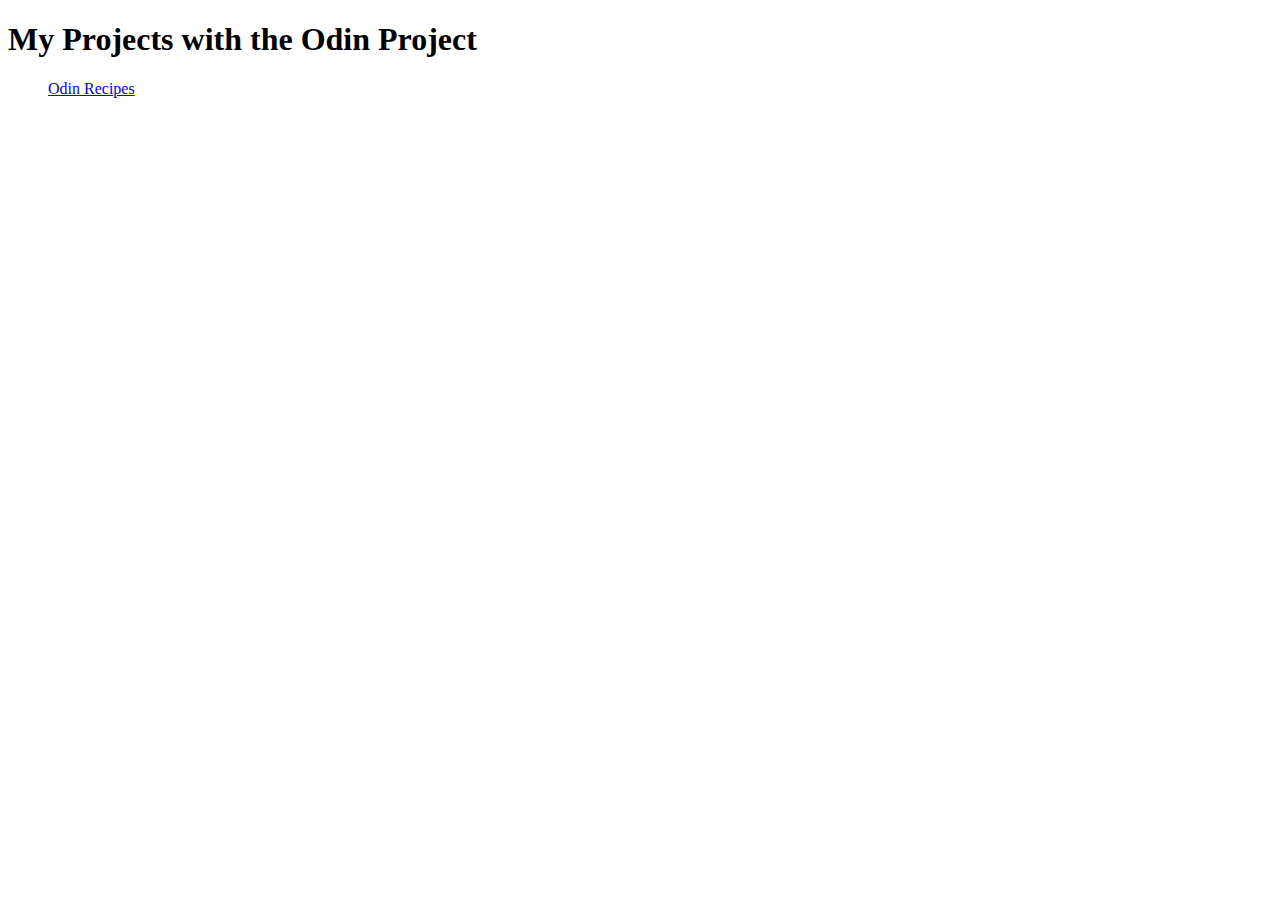
<file: index.html>
<!DOCTYPE html>
<html lang="en">
<head>
    <meta charset="UTF-8">
    <meta name="viewport" content="width=device-width, initial-scale=1.0">
    <title>Odin Project Projects</title>
</head>
<body>
    <h1>My Projects with the Odin Project</h1>
    <ul><a href="./odin-recipes/index.html">Odin Recipes</a></ul>
</body>
</html>
</file>
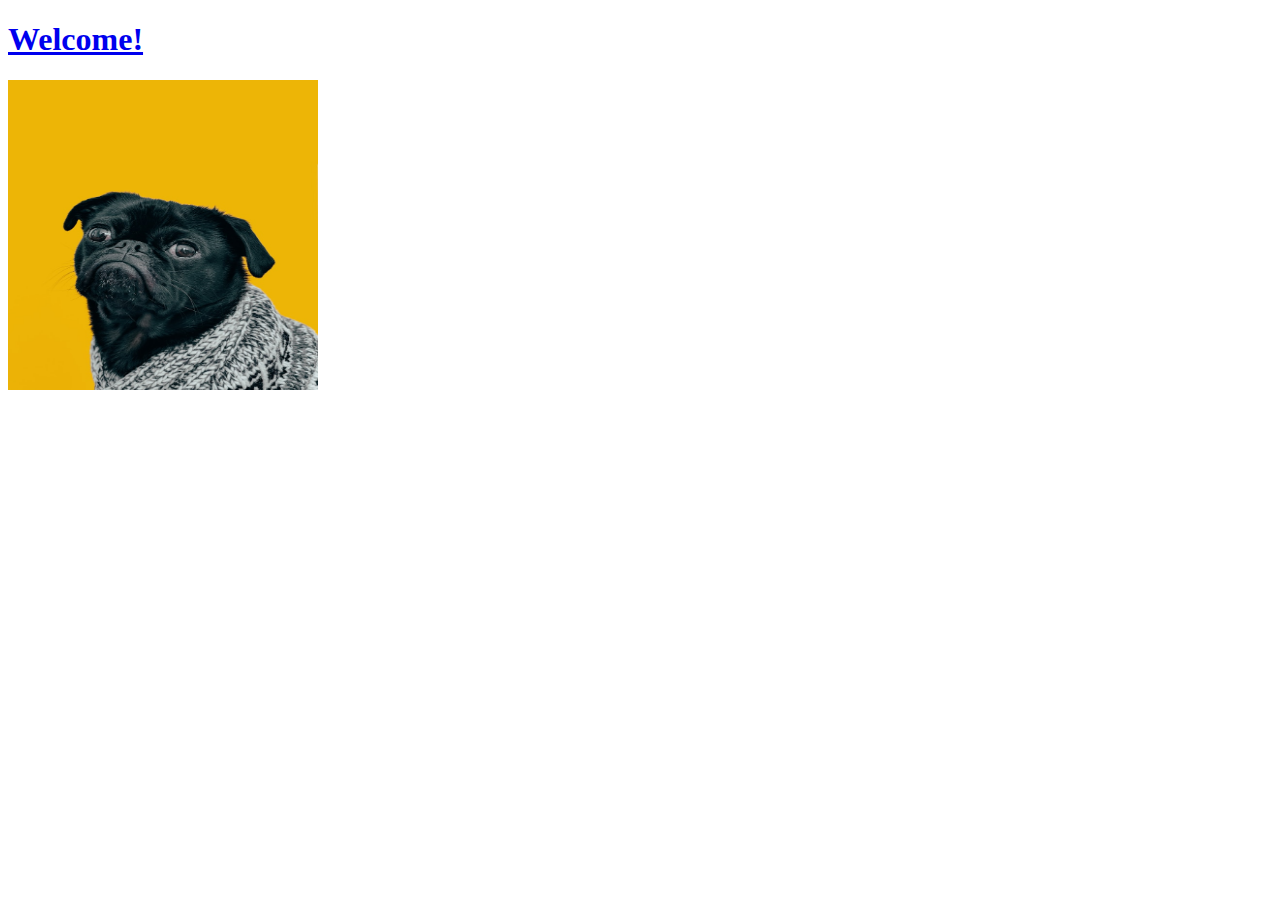
<file: links-and-images/index.html>
<!DOCTYPE html>
<html lang="en">
<head>
    <meta charset="UTF-8">
    <meta name="viewport" content="width=device-width, initial-scale=1.0">
    <title>Odin Project Tester</title>
</head>
<body>
    <a href="./pages/pages.html"><h1>Welcome!</h1></a>
    <img src="./images/dog.jpg" alt="Image of a dog" height="310" width="310">
</body>
</html>
</file>
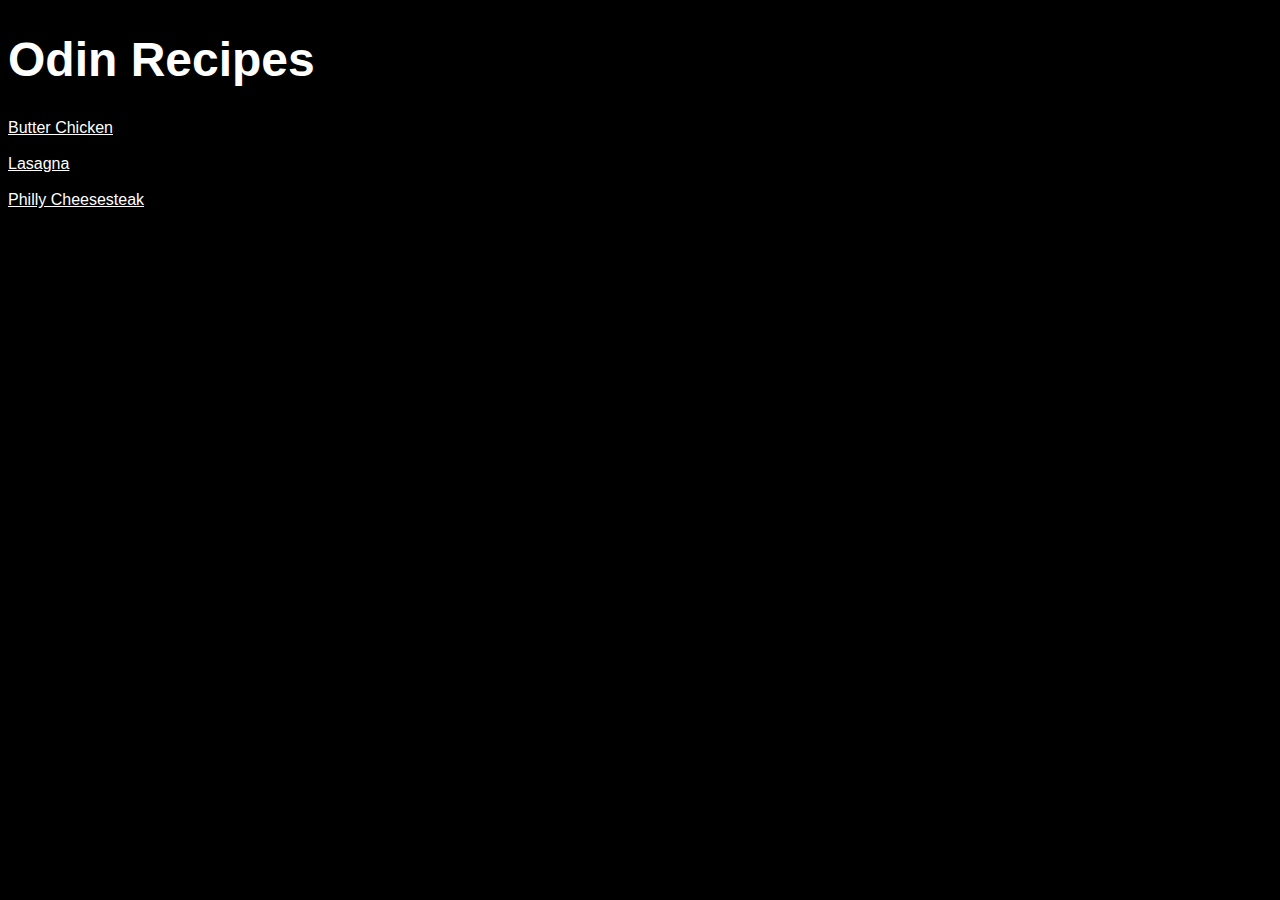
<file: odin-recipes/index.html>
<!DOCTYPE html>
<html lang="en">
<head>
    <meta charset="UTF-8">
    <meta name="viewport" content="width=device-width, initial-scale=1.0">
    <title>Jake's Recipes</title>
    <link rel="stylesheet" href="styles.css">
</head>
<body>
    <h1>Odin Recipes</h1>
    <a href="recipes/butter-chicken.html">Butter Chicken</a>
    <br><br>
    <a href="recipes/lasagna.html">Lasagna</a>
    <br><br>
    <a href="recipes/philly-cheesesteak.html">Philly Cheesesteak</a>
</body>
</html>
</file>
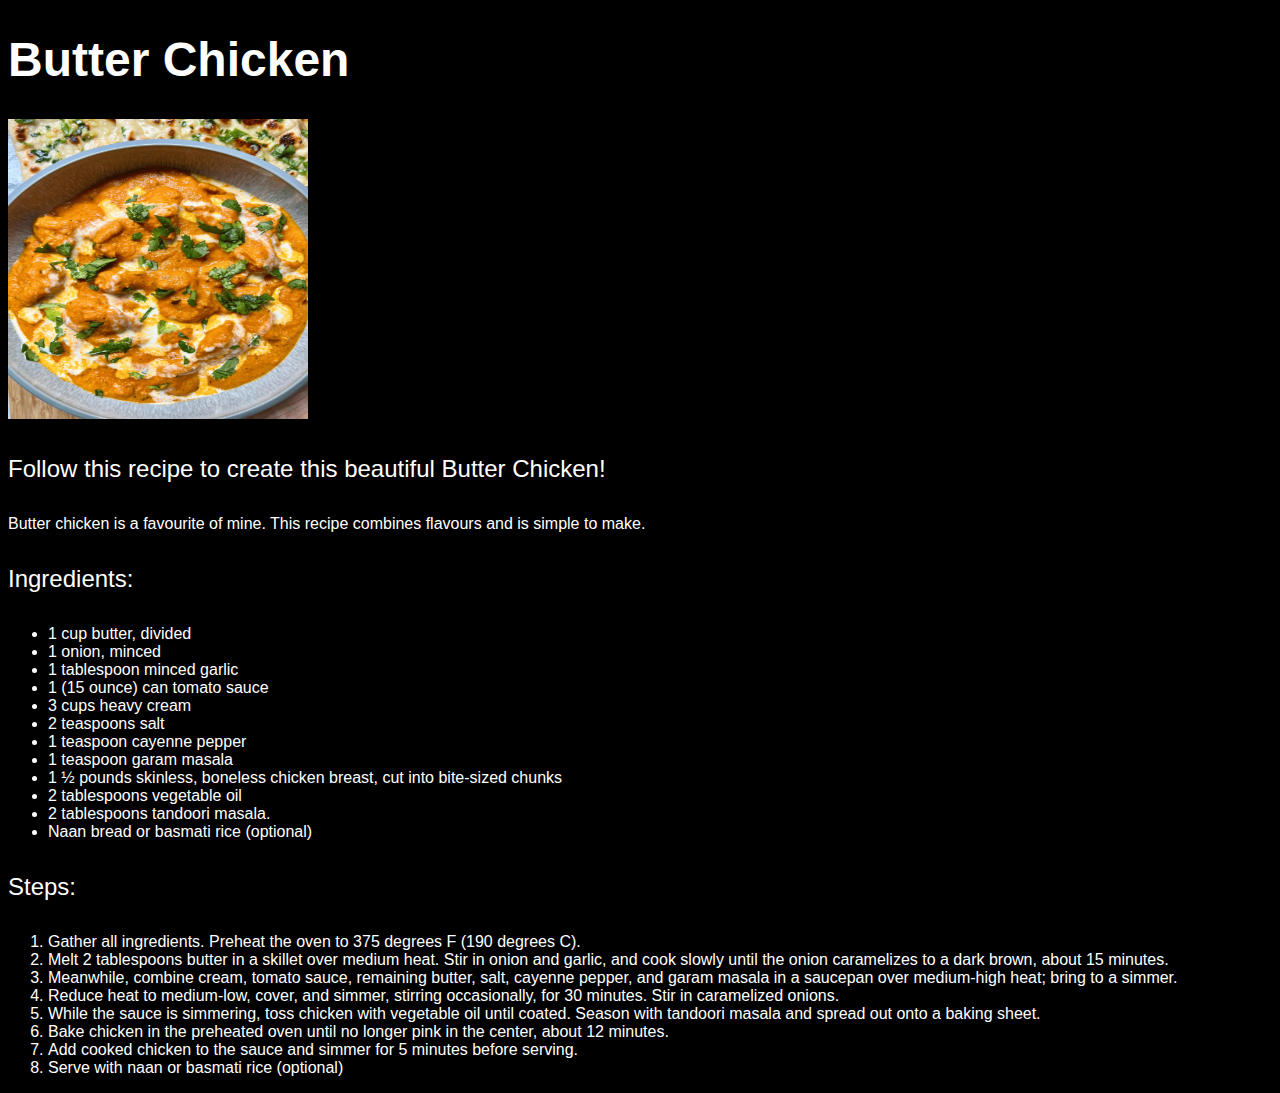
<file: odin-recipes/recipes/butter-chicken.html>
<!DOCTYPE html>
<html lang="en">
<head>
    <meta charset="UTF-8">
    <meta name="viewport" content="width=device-width, initial-scale=1.0">
    <title>Butter Chicken</title>
    <link rel="stylesheet" href="../styles.css">
</head>
<body>
    <h1>Butter Chicken</h1>
    <img src="../images/butter-chicken.png" height="300" width="300">
    <h4>Follow this recipe to create this beautiful Butter Chicken!</h4>
    <p>Butter chicken is a favourite of mine. This recipe combines flavours and is simple to make.</p>
    <h4>Ingredients:</h4>
    <ul>
        <li>1 cup butter, divided</li>
        <li>1 onion, minced</li>
        <li>1 tablespoon minced garlic</li>
        <li>1 (15 ounce) can tomato sauce</li>
        <li>3 cups heavy cream</li>
        <li>2 teaspoons salt</li>
        <li>1 teaspoon cayenne pepper</li>
        <li>1 teaspoon garam masala</li>
        <li>1 ½ pounds skinless, boneless chicken breast, cut into bite-sized chunks</li>
        <li>2 tablespoons vegetable oil</li>
        <li>2 tablespoons tandoori masala.</li>
        <li>Naan bread or basmati rice (optional)</li>
    </ul>
    <h4>Steps:</h4>
    <ol>
        <li>Gather all ingredients. Preheat the oven to 375 degrees F (190 degrees C).</li>
        <li>Melt 2 tablespoons butter in a skillet over medium heat. Stir in onion and garlic, and cook slowly until the onion caramelizes to a dark brown, about 15 minutes.</li>
        <li>Meanwhile, combine cream, tomato sauce, remaining butter, salt, cayenne pepper, and garam masala in a saucepan over medium-high heat; bring to a simmer.</li>
        <li>Reduce heat to medium-low, cover, and simmer, stirring occasionally, for 30 minutes. Stir in caramelized onions.</li>
        <li>While the sauce is simmering, toss chicken with vegetable oil until coated. Season with tandoori masala and spread out onto a baking sheet.</li>
        <li>Bake chicken in the preheated oven until no longer pink in the center, about 12 minutes.</li>
        <li>Add cooked chicken to the sauce and simmer for 5 minutes before serving.</li>
        <li>Serve with naan or basmati rice (optional)</li>
    </ol>
</body>
</html>
</file>
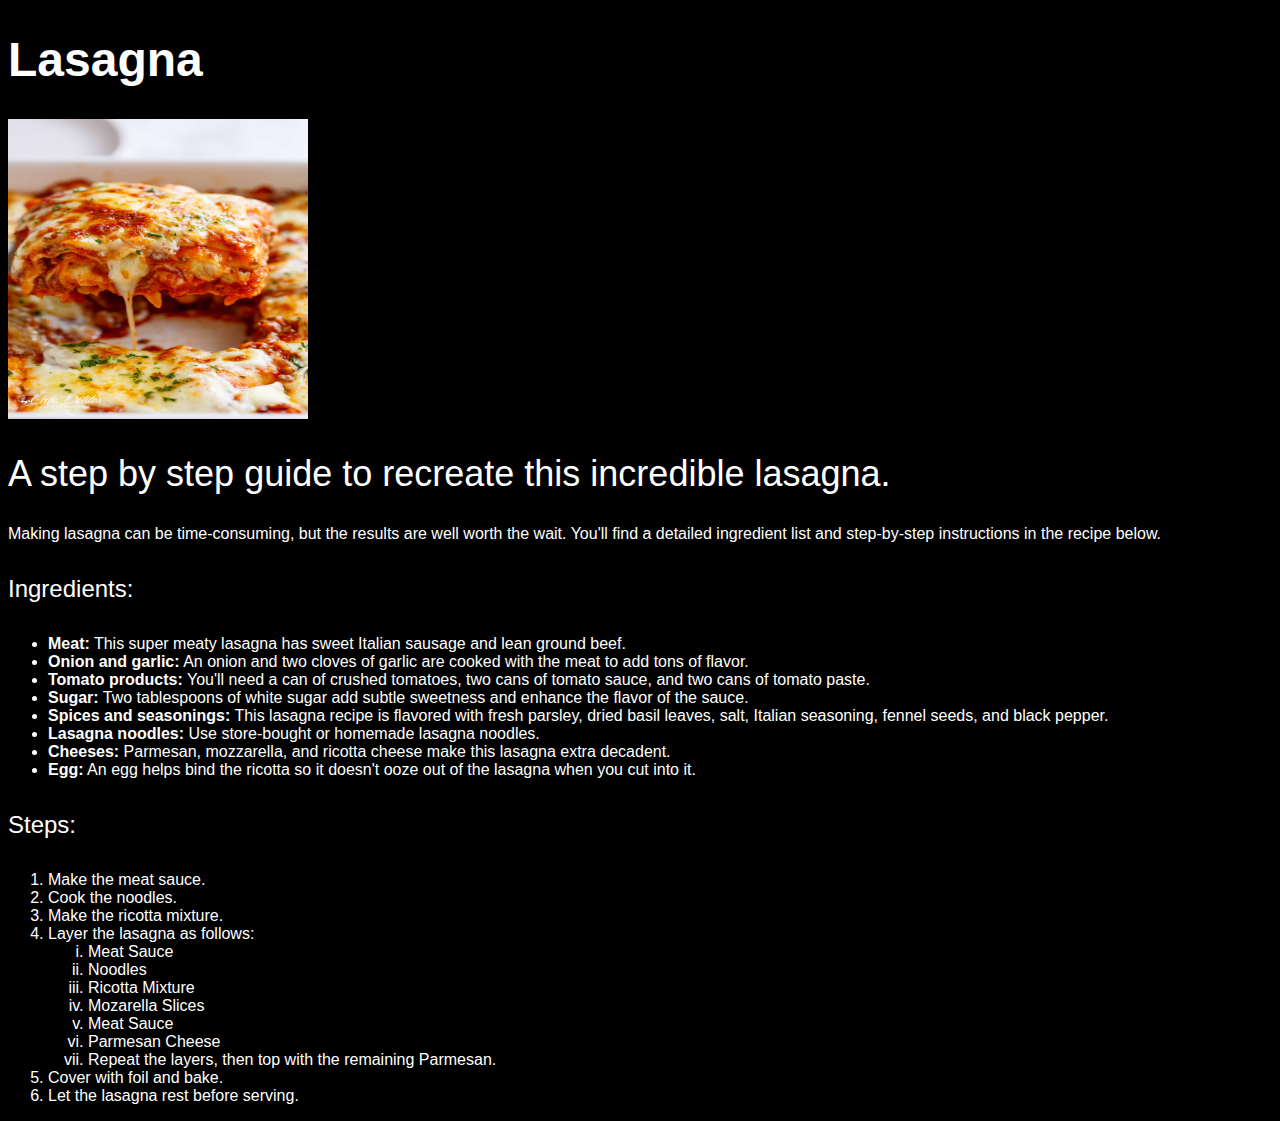
<file: odin-recipes/recipes/lasagna.html>
<!DOCTYPE html>
<html lang="en">
<head>
    <meta charset="UTF-8">
    <meta name="viewport" content="width=device-width, initial-scale=1.0">
    <title>Lasagna</title>
    <link rel="stylesheet" href="../styles.css">
</head>
<body>
    <h1>Lasagna</h1>
    <img src="../images/lasagna.jpg" height="300" width="300">
    <h2>A step by step guide to recreate this incredible lasagna.</h2>
    <p>Making lasagna can be time-consuming, but the results are well worth the wait. You'll find a detailed ingredient list and step-by-step instructions in the recipe below.</p>
    <h4>Ingredients:</h4>
    <ul>
        <li><strong>Meat:</strong> This super meaty lasagna has sweet Italian sausage and lean ground beef.</li>       
        <li><strong>Onion and garlic:</strong> An onion and two cloves of garlic are cooked with the meat to add tons of flavor.</li>
        <li><strong>Tomato products:</strong> You'll need a can of crushed tomatoes, two cans of tomato sauce, and two cans of tomato paste.</li>
        <li><strong>Sugar:</strong> Two tablespoons of white sugar add subtle sweetness and enhance the flavor of the sauce.</li>
        <li><strong>Spices and seasonings:</strong> This lasagna recipe is flavored with fresh parsley, dried basil leaves, salt, Italian seasoning, fennel seeds, and black pepper.</li>
        <li><strong>Lasagna noodles:</strong> Use store-bought or homemade lasagna noodles.</li>
        <li><strong>Cheeses:</strong> Parmesan, mozzarella, and ricotta cheese make this lasagna extra decadent.</li>
        <li><strong>Egg:</strong> An egg helps bind the ricotta so it doesn't ooze out of the lasagna when you cut into it.</li>
    </ul>
    <h4>Steps:</h4>
    <ol>
        <li>Make the meat sauce.</li>
        <li>Cook the noodles.</li>
        <li>Make the ricotta mixture.</li>
        <li>Layer the lasagna as follows:</li>
            <ol type="i">
                <li>Meat Sauce</li>
                <li>Noodles</li>
                <li>Ricotta Mixture</li>
                <li>Mozarella Slices</li>
                <li>Meat Sauce</li>
                <li>Parmesan Cheese</li>
                <li>Repeat the layers, then top with the remaining Parmesan.</li>
            </ol>
        <li>Cover with foil and bake.</li>
        <li>Let the lasagna rest before serving.</li>
    </ol>
</body>
</html>
</file>
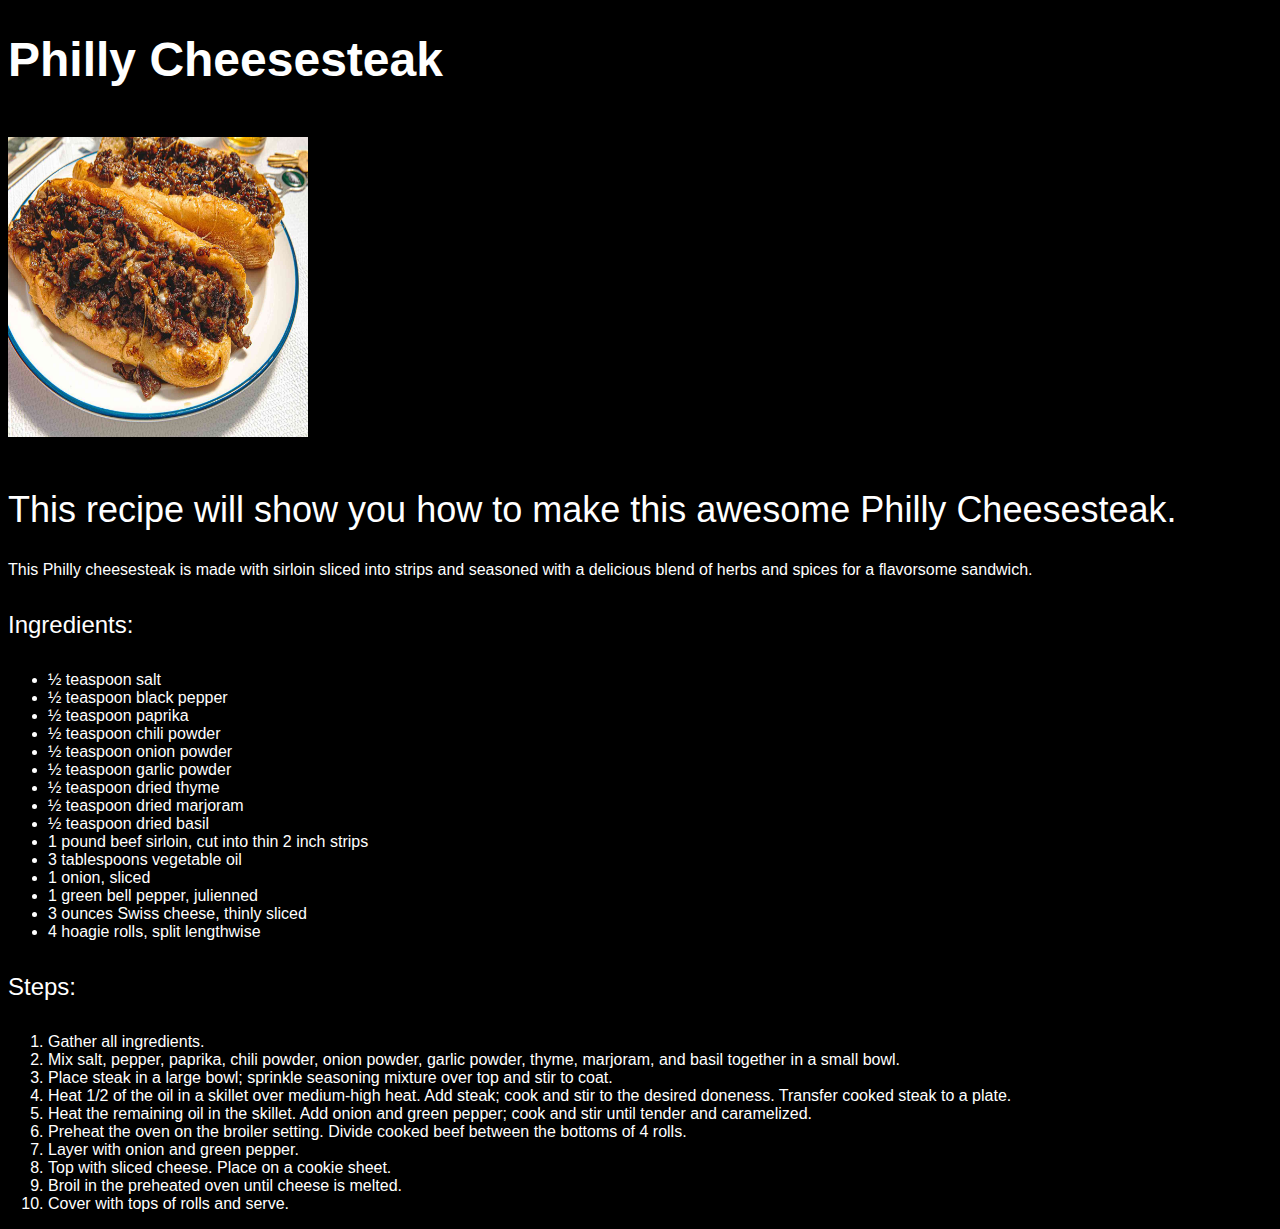
<file: odin-recipes/recipes/philly-cheesesteak.html>
<!DOCTYPE html>
<html lang="en">
<head>
    <meta charset="UTF-8">
    <meta name="viewport" content="width=device-width, initial-scale=1.0">
    <title>Philly Cheesesteak</title>
    <link rel="stylesheet" href="../styles.css">
</head>
<body>
    <h1>Philly Cheesesteak</h1>
    <br>
    <img src="../images/philly-cheesesteak.jpg" height="300" width="300">
    <br><br>
    <h2>This recipe will show you how to make this awesome Philly Cheesesteak.</h2>
    <p>This Philly cheesesteak is made with sirloin sliced into strips and seasoned with a delicious blend of herbs and spices for a flavorsome sandwich. </p>
    <h4>Ingredients:</h4>
    <ul>
        <li>½ teaspoon salt</li>
        <li>½ teaspoon black pepper</li>
        <li>½ teaspoon paprika</li>
        <li>½ teaspoon chili powder</li>
        <li>½ teaspoon onion powder</li>
        <li>½ teaspoon garlic powder</li>
        <li>½ teaspoon dried thyme</li>
        <li>½ teaspoon dried marjoram</li>
        <li>½ teaspoon dried basil</li>
        <li>1 pound beef sirloin, cut into thin 2 inch strips</li>
        <li>3 tablespoons vegetable oil</li>
        <li>1 onion, sliced</li>
        <li>1 green bell pepper, julienned</li>
        <li>3 ounces Swiss cheese, thinly sliced</li>
        <li>4 hoagie rolls, split lengthwise</li>
    </ul>
    <h4>Steps:</h4>
    <ol>
        <li>Gather all ingredients.</li>
        <li>Mix salt, pepper, paprika, chili powder, onion powder, garlic powder, thyme, marjoram, and basil together in a small bowl.</li>
        <li>Place steak in a large bowl; sprinkle seasoning mixture over top and stir to coat.</li>
        <li>Heat 1/2 of the oil in a skillet over medium-high heat. Add steak; cook and stir to the desired doneness. Transfer cooked steak to a plate.</li>
        <li>Heat the remaining oil in the skillet. Add onion and green pepper; cook and stir until tender and caramelized.</li>
        <li>Preheat the oven on the broiler setting. Divide cooked beef between the bottoms of 4 rolls.</li>
        <li>Layer with onion and green pepper.</li>
        <li>Top with sliced cheese. Place on a cookie sheet.</li>
        <li>Broil in the preheated oven until cheese is melted.</li>
        <li>Cover with tops of rolls and serve.</li>
    </ol>
</body>
</html>
</file>
<file: odin-recipes/styles.css>
body {
    background: black;
    color: white;
    font-family: 'Segoe UI', Tahoma, Geneva, Verdana, sans-serif;
}

a, 
a:visited{
    color: white;
}

h1 {
    font-size: 48px;
    font-weight: 700;
}

h2 {
    font-size: 36px;
    font-weight: 400;
}

h4 {
    font-size: 24px;
    font-weight: 200;
}
</file>
